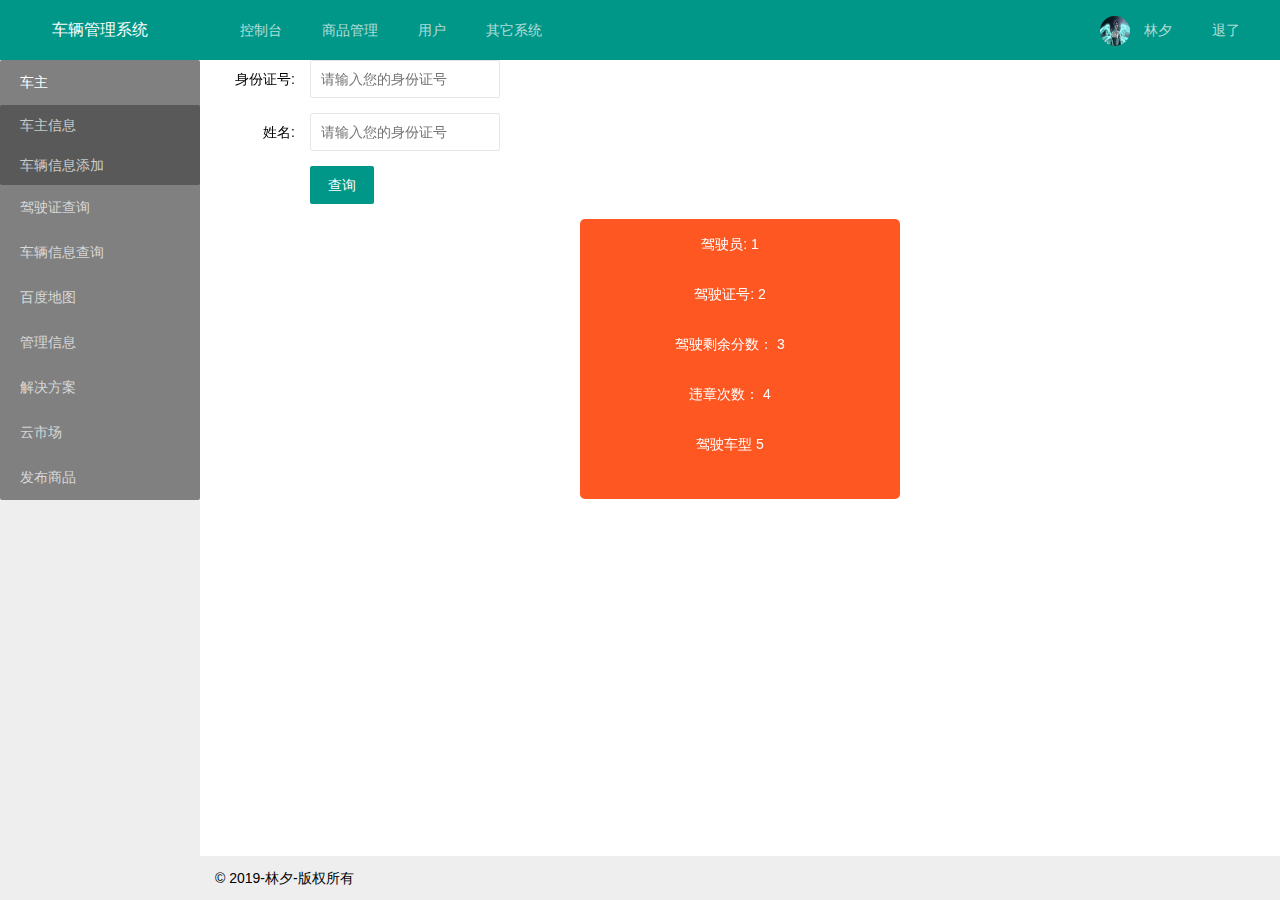
<file: drivingId.html>
<!DOCTYPE html>
<html lang="en">

<head>
    <meta charset="UTF-8">
    <meta name="viewport" content="width=device-width, initial-scale=1.0">
    <meta http-equiv="X-UA-Compatible" content="ie=edge">
    <title>驾驶证查询</title>
    <link rel="stylesheet" href="./layui-v2.5.5/layui/css/layui.css">
    <script src="./layui-v2.5.5/layui/layui.js"></script>
    <link rel="stylesheet" href="./css/head.css">
    <link rel="stylesheet" href="./css/left.css">
    <link rel="stylesheet" href="./css/drivingId.css">

</head>

<body class="layui-layout-body">
    <div class="layui-layout layui-layout-admin">
        <div class="layui-header layui-bg-green">
            <div class="layui-logo">车辆管理系统</div>
            <!-- 头部区域（可配合layui已有的水平导航） -->
            <ul class="layui-nav layui-layout-left">
                <li class="layui-nav-item"><a href="">控制台</a></li>
                <li class="layui-nav-item"><a href="">商品管理</a></li>
                <li class="layui-nav-item"><a href="">用户</a></li>
                <li class="layui-nav-item">
                    <a href="javascript:;">其它系统</a>
                    <dl class="layui-nav-child">
                        <dd><a href="">邮件管理</a></dd>
                        <dd><a href="">消息管理</a></dd>
                        <dd><a href="">授权管理</a></dd>
                    </dl>
                </li>
            </ul>
            <ul class="layui-nav layui-layout-right">
                <li class="layui-nav-item">
                    <a href="javascript:;">
                        <img src="./img/p1.jpg" class="layui-nav-img">
                        林夕
                    </a>
                    <dl class="layui-nav-child">
                        <dd><a href="">基本资料</a></dd>
                        <dd><a href="">安全设置</a></dd>
                    </dl>
                </li>
                <li class="layui-nav-item"><a href="">退了</a></li>
            </ul>
        </div>

        <div class="layui-side layui-bg-gray">
            <div class="layui-side-scroll">
                <!-- 左侧导航区域（可配合layui已有的垂直导航） -->
                <ul class="layui-nav layui-nav-tree" lay-filter="test">
                    <li class="layui-nav-item layui-nav-itemed">
                        <a class="" href="javascript:;">车主</a>
                        <dl class="layui-nav-child">
                            <dd><a href="./motuo.html">车主信息</a></dd>
                            <dd><a href="./addcar.html">车辆信息添加</a></dd>
                        </dl>
                    </li>
                    <li class="layui-nav-item ">
                        <a class="" href="./drivingId.html">驾驶证查询</a>

                    </li>
                    <li class="layui-nav-item ">
                        <a class="" href="./owner.html">车辆信息查询</a>
                    
                    </li>
                    <li class="layui-nav-item ">
                        <a class="" href="javascript:;">百度地图</a>
                     
                    </li>
                    <li class="layui-nav-item ">
                        <a class="" href="javascript:;">管理信息</a>
                      
                    </li>
                    <li class="layui-nav-item">
                        <a href="javascript:;">解决方案</a>
                     
                    </li>
                    <li class="layui-nav-item"><a href="">云市场</a></li>
                    <li class="layui-nav-item"><a href="">发布商品</a></li>
                </ul>
            </div>
        </div>

        <div class="layui-body">
               
                        <div class="layui-form-item">
                            <label class="layui-form-label">身份证号:</label>
                            <div class="layui-input-inline">
                                <input type="text" name="id_code" required lay-verify="required" placeholder="请输入您的身份证号"
                                    autocomplete="off" class="layui-input">
                            </div>
                        </div>
                        <div class="layui-form-item">
                            <label class="layui-form-label">姓名:</label>
                            <div class="layui-input-inline">
                                <input type="text" name="name" required lay-verify="required" placeholder="请输入您的身份证号"
                                    autocomplete="off" class="layui-input">
                            </div>
                        </div>
                        <div class="layui-form-item">
                            <div class="layui-input-block">
                                <button type="button" class="layui-btn" lay-filter="inquire">查询</button>
                            </div>
                        </div>
                        <div class="idcard">
                            <ul>
                                <li>驾驶员: <span>1</span> </li>
                                <li>驾驶证号: <span>2</span> </li>
                                <li>驾驶剩余分数： <span>3</span> </li>
                                <li>违章次数： <span>4</span> </li>
                                <li>驾驶车型 <span>5</span> </li>
                            </ul>
                        </div>
                   
        </div>

        <div class="layui-footer">
            © 2019-林夕-版权所有
        </div>
    </div>

    <script src="./js/admin.js"></script>
    <script>
            //Demo
            layui.use('form', function(){
              var form = layui.form;
              
              //监听提交
              form.on('submit(inquire)', function(data){
                layer.msg(JSON.stringify(data.field));
                return false;
              });
            });
            </script>
</body>

</html>
</file>
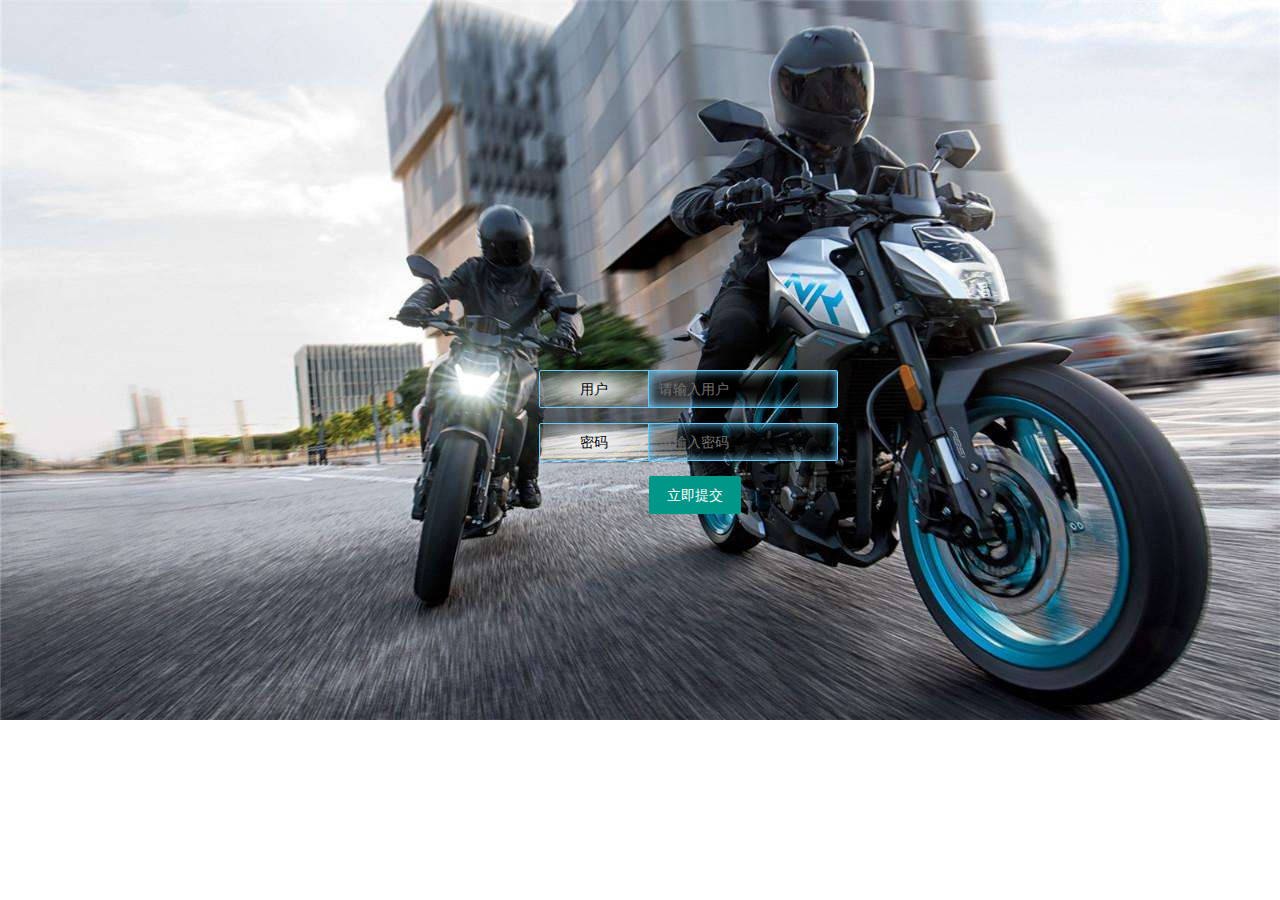
<file: login.html>
<!DOCTYPE html>
<html>

<head>
    <meta charset="utf-8">
    <meta name="viewport" content="width=device-width, initial-scale=1, maximum-scale=1">
    <title>登录界面</title>
    <link rel="stylesheet" href="./layui-v2.5.5/layui/css/layui.css">
    <link rel="stylesheet" href="./css/common.css">
    <script src="./layui-v2.5.5/layui/layui.js"></script>
</head>

<body>
    <div class="mydiv">
        <form class="layui-form layui-form-pane mylogin" action="">
            <div class="layui-form-item layui-input-block">
                <label class="layui-form-label">用户</label>
                <div class="layui-input-inline">
                    <input type="username" name="username" required lay-verify="required" placeholder="请输入用户"
                        autocomplete="off" class="layui-input">
                </div>
            </div>
            <div class="layui-form-item layui-input-block">
                <label class="layui-form-label">密码</label>
                <div class="layui-input-inline">
                    <input type="password" name="password" required lay-verify="required" placeholder="请输入密码"
                        autocomplete="off" class="layui-input">
                </div>
            </div>

            <div class="layui-form-item">
                <div class=" input-center">
                    <button class="layui-btn" lay-submit lay-filter="login">立即提交</button>
                
                </div>
            </div>
        </form>
    </div>


    <script>
        //Demo
        layui.use('form', function () {
            var form = layui.form;

            //监听提交
            form.on('submit(login)',function (data) {
                let formdata = data.field;
                
                let xhr = new XMLHttpRequest();
                //http://localhost:8081/user/login?username=${formdata.username}&password=${formdata.password}
                xhr.open('get', `http://localhost:81/user/login?username=${formdata.username}&password=${formdata.password}`);
                xhr.send();
                xhr.onreadystatechange = function (){
                    if (xhr.readyState != 4) return;
                    // let result=xhr.responseText;
                    let result = JSON.parse(xhr.responseText);
                    console.log(result);
                    layer.msg(result.msg);
                    if (result.code == 1) {
                        window.location.href = 'motuo.html';
                    }
                    console.log(result);

                }
                return false;
           
            });
        });
    </script>
</body>

</html>
</file>
<file: layui-v2.5.5/layui/css/layui.css>
/** layui-v2.5.5 MIT License By https://www.layui.com */
 .layui-inline,img{display:inline-block;vertical-align:middle}h1,h2,h3,h4,h5,h6{font-weight:400}.layui-edge,.layui-header,.layui-inline,.layui-main{position:relative}.layui-body,.layui-edge,.layui-elip{overflow:hidden}.layui-btn,.layui-edge,.layui-inline,img{vertical-align:middle}.layui-btn,.layui-disabled,.layui-icon,.layui-unselect{-moz-user-select:none;-webkit-user-select:none;-ms-user-select:none}.layui-elip,.layui-form-checkbox span,.layui-form-pane .layui-form-label{text-overflow:ellipsis;white-space:nowrap}.layui-breadcrumb,.layui-tree-btnGroup{visibility:hidden}blockquote,body,button,dd,div,dl,dt,form,h1,h2,h3,h4,h5,h6,input,li,ol,p,pre,td,textarea,th,ul{margin:0;padding:0;-webkit-tap-highlight-color:rgba(0,0,0,0)}a:active,a:hover{outline:0}img{border:none}li{list-style:none}table{border-collapse:collapse;border-spacing:0}h4,h5,h6{font-size:100%}button,input,optgroup,option,select,textarea{font-family:inherit;font-size:inherit;font-style:inherit;font-weight:inherit;outline:0}pre{white-space:pre-wrap;white-space:-moz-pre-wrap;white-space:-pre-wrap;white-space:-o-pre-wrap;word-wrap:break-word}body{line-height:24px;font:14px Helvetica Neue,Helvetica,PingFang SC,Tahoma,Arial,sans-serif}hr{height:1px;margin:10px 0;border:0;clear:both}a{color:#333;text-decoration:none}a:hover{color:#777}a cite{font-style:normal;*cursor:pointer}.layui-border-box,.layui-border-box *{box-sizing:border-box}.layui-box,.layui-box *{box-sizing:content-box}.layui-clear{clear:both;*zoom:1}.layui-clear:after{content:'\20';clear:both;*zoom:1;display:block;height:0}.layui-inline{*display:inline;*zoom:1}.layui-edge{display:inline-block;width:0;height:0;border-width:6px;border-style:dashed;border-color:transparent}.layui-edge-top{top:-4px;border-bottom-color:#999;border-bottom-style:solid}.layui-edge-right{border-left-color:#999;border-left-style:solid}.layui-edge-bottom{top:2px;border-top-color:#999;border-top-style:solid}.layui-edge-left{border-right-color:#999;border-right-style:solid}.layui-disabled,.layui-disabled:hover{color:#d2d2d2!important;cursor:not-allowed!important}.layui-circle{border-radius:100%}.layui-show{display:block!important}.layui-hide{display:none!important}@font-face{font-family:layui-icon;src:url(../font/iconfont.eot?v=250);src:url(../font/iconfont.eot?v=250#iefix) format('embedded-opentype'),url(../font/iconfont.woff2?v=250) format('woff2'),url(../font/iconfont.woff?v=250) format('woff'),url(../font/iconfont.ttf?v=250) format('truetype'),url(../font/iconfont.svg?v=250#layui-icon) format('svg')}.layui-icon{font-family:layui-icon!important;font-size:16px;font-style:normal;-webkit-font-smoothing:antialiased;-moz-osx-font-smoothing:grayscale}.layui-icon-reply-fill:before{content:"\e611"}.layui-icon-set-fill:before{content:"\e614"}.layui-icon-menu-fill:before{content:"\e60f"}.layui-icon-search:before{content:"\e615"}.layui-icon-share:before{content:"\e641"}.layui-icon-set-sm:before{content:"\e620"}.layui-icon-engine:before{content:"\e628"}.layui-icon-close:before{content:"\1006"}.layui-icon-close-fill:before{content:"\1007"}.layui-icon-chart-screen:before{content:"\e629"}.layui-icon-star:before{content:"\e600"}.layui-icon-circle-dot:before{content:"\e617"}.layui-icon-chat:before{content:"\e606"}.layui-icon-release:before{content:"\e609"}.layui-icon-list:before{content:"\e60a"}.layui-icon-chart:before{content:"\e62c"}.layui-icon-ok-circle:before{content:"\1005"}.layui-icon-layim-theme:before{content:"\e61b"}.layui-icon-table:before{content:"\e62d"}.layui-icon-right:before{content:"\e602"}.layui-icon-left:before{content:"\e603"}.layui-icon-cart-simple:before{content:"\e698"}.layui-icon-face-cry:before{content:"\e69c"}.layui-icon-face-smile:before{content:"\e6af"}.layui-icon-survey:before{content:"\e6b2"}.layui-icon-tree:before{content:"\e62e"}.layui-icon-upload-circle:before{content:"\e62f"}.layui-icon-add-circle:before{content:"\e61f"}.layui-icon-download-circle:before{content:"\e601"}.layui-icon-templeate-1:before{content:"\e630"}.layui-icon-util:before{content:"\e631"}.layui-icon-face-surprised:before{content:"\e664"}.layui-icon-edit:before{content:"\e642"}.layui-icon-speaker:before{content:"\e645"}.layui-icon-down:before{content:"\e61a"}.layui-icon-file:before{content:"\e621"}.layui-icon-layouts:before{content:"\e632"}.layui-icon-rate-half:before{content:"\e6c9"}.layui-icon-add-circle-fine:before{content:"\e608"}.layui-icon-prev-circle:before{content:"\e633"}.layui-icon-read:before{content:"\e705"}.layui-icon-404:before{content:"\e61c"}.layui-icon-carousel:before{content:"\e634"}.layui-icon-help:before{content:"\e607"}.layui-icon-code-circle:before{content:"\e635"}.layui-icon-water:before{content:"\e636"}.layui-icon-username:before{content:"\e66f"}.layui-icon-find-fill:before{content:"\e670"}.layui-icon-about:before{content:"\e60b"}.layui-icon-location:before{content:"\e715"}.layui-icon-up:before{content:"\e619"}.layui-icon-pause:before{content:"\e651"}.layui-icon-date:before{content:"\e637"}.layui-icon-layim-uploadfile:before{content:"\e61d"}.layui-icon-delete:before{content:"\e640"}.layui-icon-play:before{content:"\e652"}.layui-icon-top:before{content:"\e604"}.layui-icon-friends:before{content:"\e612"}.layui-icon-refresh-3:before{content:"\e9aa"}.layui-icon-ok:before{content:"\e605"}.layui-icon-layer:before{content:"\e638"}.layui-icon-face-smile-fine:before{content:"\e60c"}.layui-icon-dollar:before{content:"\e659"}.layui-icon-group:before{content:"\e613"}.layui-icon-layim-download:before{content:"\e61e"}.layui-icon-picture-fine:before{content:"\e60d"}.layui-icon-link:before{content:"\e64c"}.layui-icon-diamond:before{content:"\e735"}.layui-icon-log:before{content:"\e60e"}.layui-icon-rate-solid:before{content:"\e67a"}.layui-icon-fonts-del:before{content:"\e64f"}.layui-icon-unlink:before{content:"\e64d"}.layui-icon-fonts-clear:before{content:"\e639"}.layui-icon-triangle-r:before{content:"\e623"}.layui-icon-circle:before{content:"\e63f"}.layui-icon-radio:before{content:"\e643"}.layui-icon-align-center:before{content:"\e647"}.layui-icon-align-right:before{content:"\e648"}.layui-icon-align-left:before{content:"\e649"}.layui-icon-loading-1:before{content:"\e63e"}.layui-icon-return:before{content:"\e65c"}.layui-icon-fonts-strong:before{content:"\e62b"}.layui-icon-upload:before{content:"\e67c"}.layui-icon-dialogue:before{content:"\e63a"}.layui-icon-video:before{content:"\e6ed"}.layui-icon-headset:before{content:"\e6fc"}.layui-icon-cellphone-fine:before{content:"\e63b"}.layui-icon-add-1:before{content:"\e654"}.layui-icon-face-smile-b:before{content:"\e650"}.layui-icon-fonts-html:before{content:"\e64b"}.layui-icon-form:before{content:"\e63c"}.layui-icon-cart:before{content:"\e657"}.layui-icon-camera-fill:before{content:"\e65d"}.layui-icon-tabs:before{content:"\e62a"}.layui-icon-fonts-code:before{content:"\e64e"}.layui-icon-fire:before{content:"\e756"}.layui-icon-set:before{content:"\e716"}.layui-icon-fonts-u:before{content:"\e646"}.layui-icon-triangle-d:before{content:"\e625"}.layui-icon-tips:before{content:"\e702"}.layui-icon-picture:before{content:"\e64a"}.layui-icon-more-vertical:before{content:"\e671"}.layui-icon-flag:before{content:"\e66c"}.layui-icon-loading:before{content:"\e63d"}.layui-icon-fonts-i:before{content:"\e644"}.layui-icon-refresh-1:before{content:"\e666"}.layui-icon-rmb:before{content:"\e65e"}.layui-icon-home:before{content:"\e68e"}.layui-icon-user:before{content:"\e770"}.layui-icon-notice:before{content:"\e667"}.layui-icon-login-weibo:before{content:"\e675"}.layui-icon-voice:before{content:"\e688"}.layui-icon-upload-drag:before{content:"\e681"}.layui-icon-login-qq:before{content:"\e676"}.layui-icon-snowflake:before{content:"\e6b1"}.layui-icon-file-b:before{content:"\e655"}.layui-icon-template:before{content:"\e663"}.layui-icon-auz:before{content:"\e672"}.layui-icon-console:before{content:"\e665"}.layui-icon-app:before{content:"\e653"}.layui-icon-prev:before{content:"\e65a"}.layui-icon-website:before{content:"\e7ae"}.layui-icon-next:before{content:"\e65b"}.layui-icon-component:before{content:"\e857"}.layui-icon-more:before{content:"\e65f"}.layui-icon-login-wechat:before{content:"\e677"}.layui-icon-shrink-right:before{content:"\e668"}.layui-icon-spread-left:before{content:"\e66b"}.layui-icon-camera:before{content:"\e660"}.layui-icon-note:before{content:"\e66e"}.layui-icon-refresh:before{content:"\e669"}.layui-icon-female:before{content:"\e661"}.layui-icon-male:before{content:"\e662"}.layui-icon-password:before{content:"\e673"}.layui-icon-senior:before{content:"\e674"}.layui-icon-theme:before{content:"\e66a"}.layui-icon-tread:before{content:"\e6c5"}.layui-icon-praise:before{content:"\e6c6"}.layui-icon-star-fill:before{content:"\e658"}.layui-icon-rate:before{content:"\e67b"}.layui-icon-template-1:before{content:"\e656"}.layui-icon-vercode:before{content:"\e679"}.layui-icon-cellphone:before{content:"\e678"}.layui-icon-screen-full:before{content:"\e622"}.layui-icon-screen-restore:before{content:"\e758"}.layui-icon-cols:before{content:"\e610"}.layui-icon-export:before{content:"\e67d"}.layui-icon-print:before{content:"\e66d"}.layui-icon-slider:before{content:"\e714"}.layui-icon-addition:before{content:"\e624"}.layui-icon-subtraction:before{content:"\e67e"}.layui-icon-service:before{content:"\e626"}.layui-icon-transfer:before{content:"\e691"}.layui-main{width:1140px;margin:0 auto}.layui-header{z-index:1000;height:60px}.layui-header a:hover{transition:all .5s;-webkit-transition:all .5s}.layui-side{position:fixed;left:0;top:0;bottom:0;z-index:999;width:200px;overflow-x:hidden}.layui-side-scroll{position:relative;width:220px;height:100%;overflow-x:hidden}.layui-body{position:absolute;left:200px;right:0;top:0;bottom:0;z-index:998;width:auto;overflow-y:auto;box-sizing:border-box}.layui-layout-body{overflow:hidden}.layui-layout-admin .layui-header{background-color:#23262E}.layui-layout-admin .layui-side{top:60px;width:200px;overflow-x:hidden}.layui-layout-admin .layui-body{position:fixed;top:60px;bottom:44px}.layui-layout-admin .layui-main{width:auto;margin:0 15px}.layui-layout-admin .layui-footer{position:fixed;left:200px;right:0;bottom:0;height:44px;line-height:44px;padding:0 15px;background-color:#eee}.layui-layout-admin .layui-logo{position:absolute;left:0;top:0;width:200px;height:100%;line-height:60px;text-align:center;color:#009688;font-size:16px}.layui-layout-admin .layui-header .layui-nav{background:0 0}.layui-layout-left{position:absolute!important;left:200px;top:0}.layui-layout-right{position:absolute!important;right:0;top:0}.layui-container{position:relative;margin:0 auto;padding:0 15px;box-sizing:border-box}.layui-fluid{position:relative;margin:0 auto;padding:0 15px}.layui-row:after,.layui-row:before{content:'';display:block;clear:both}.layui-col-lg1,.layui-col-lg10,.layui-col-lg11,.layui-col-lg12,.layui-col-lg2,.layui-col-lg3,.layui-col-lg4,.layui-col-lg5,.layui-col-lg6,.layui-col-lg7,.layui-col-lg8,.layui-col-lg9,.layui-col-md1,.layui-col-md10,.layui-col-md11,.layui-col-md12,.layui-col-md2,.layui-col-md3,.layui-col-md4,.layui-col-md5,.layui-col-md6,.layui-col-md7,.layui-col-md8,.layui-col-md9,.layui-col-sm1,.layui-col-sm10,.layui-col-sm11,.layui-col-sm12,.layui-col-sm2,.layui-col-sm3,.layui-col-sm4,.layui-col-sm5,.layui-col-sm6,.layui-col-sm7,.layui-col-sm8,.layui-col-sm9,.layui-col-xs1,.layui-col-xs10,.layui-col-xs11,.layui-col-xs12,.layui-col-xs2,.layui-col-xs3,.layui-col-xs4,.layui-col-xs5,.layui-col-xs6,.layui-col-xs7,.layui-col-xs8,.layui-col-xs9{position:relative;display:block;box-sizing:border-box}.layui-col-xs1,.layui-col-xs10,.layui-col-xs11,.layui-col-xs12,.layui-col-xs2,.layui-col-xs3,.layui-col-xs4,.layui-col-xs5,.layui-col-xs6,.layui-col-xs7,.layui-col-xs8,.layui-col-xs9{float:left}.layui-col-xs1{width:8.33333333%}.layui-col-xs2{width:16.66666667%}.layui-col-xs3{width:25%}.layui-col-xs4{width:33.33333333%}.layui-col-xs5{width:41.66666667%}.layui-col-xs6{width:50%}.layui-col-xs7{width:58.33333333%}.layui-col-xs8{width:66.66666667%}.layui-col-xs9{width:75%}.layui-col-xs10{width:83.33333333%}.layui-col-xs11{width:91.66666667%}.layui-col-xs12{width:100%}.layui-col-xs-offset1{margin-left:8.33333333%}.layui-col-xs-offset2{margin-left:16.66666667%}.layui-col-xs-offset3{margin-left:25%}.layui-col-xs-offset4{margin-left:33.33333333%}.layui-col-xs-offset5{margin-left:41.66666667%}.layui-col-xs-offset6{margin-left:50%}.layui-col-xs-offset7{margin-left:58.33333333%}.layui-col-xs-offset8{margin-left:66.66666667%}.layui-col-xs-offset9{margin-left:75%}.layui-col-xs-offset10{margin-left:83.33333333%}.layui-col-xs-offset11{margin-left:91.66666667%}.layui-col-xs-offset12{margin-left:100%}@media screen and (max-width:768px){.layui-hide-xs{display:none!important}.layui-show-xs-block{display:block!important}.layui-show-xs-inline{display:inline!important}.layui-show-xs-inline-block{display:inline-block!important}}@media screen and (min-width:768px){.layui-container{width:750px}.layui-hide-sm{display:none!important}.layui-show-sm-block{display:block!important}.layui-show-sm-inline{display:inline!important}.layui-show-sm-inline-block{display:inline-block!important}.layui-col-sm1,.layui-col-sm10,.layui-col-sm11,.layui-col-sm12,.layui-col-sm2,.layui-col-sm3,.layui-col-sm4,.layui-col-sm5,.layui-col-sm6,.layui-col-sm7,.layui-col-sm8,.layui-col-sm9{float:left}.layui-col-sm1{width:8.33333333%}.layui-col-sm2{width:16.66666667%}.layui-col-sm3{width:25%}.layui-col-sm4{width:33.33333333%}.layui-col-sm5{width:41.66666667%}.layui-col-sm6{width:50%}.layui-col-sm7{width:58.33333333%}.layui-col-sm8{width:66.66666667%}.layui-col-sm9{width:75%}.layui-col-sm10{width:83.33333333%}.layui-col-sm11{width:91.66666667%}.layui-col-sm12{width:100%}.layui-col-sm-offset1{margin-left:8.33333333%}.layui-col-sm-offset2{margin-left:16.66666667%}.layui-col-sm-offset3{margin-left:25%}.layui-col-sm-offset4{margin-left:33.33333333%}.layui-col-sm-offset5{margin-left:41.66666667%}.layui-col-sm-offset6{margin-left:50%}.layui-col-sm-offset7{margin-left:58.33333333%}.layui-col-sm-offset8{margin-left:66.66666667%}.layui-col-sm-offset9{margin-left:75%}.layui-col-sm-offset10{margin-left:83.33333333%}.layui-col-sm-offset11{margin-left:91.66666667%}.layui-col-sm-offset12{margin-left:100%}}@media screen and (min-width:992px){.layui-container{width:970px}.layui-hide-md{display:none!important}.layui-show-md-block{display:block!important}.layui-show-md-inline{display:inline!important}.layui-show-md-inline-block{display:inline-block!important}.layui-col-md1,.layui-col-md10,.layui-col-md11,.layui-col-md12,.layui-col-md2,.layui-col-md3,.layui-col-md4,.layui-col-md5,.layui-col-md6,.layui-col-md7,.layui-col-md8,.layui-col-md9{float:left}.layui-col-md1{width:8.33333333%}.layui-col-md2{width:16.66666667%}.layui-col-md3{width:25%}.layui-col-md4{width:33.33333333%}.layui-col-md5{width:41.66666667%}.layui-col-md6{width:50%}.layui-col-md7{width:58.33333333%}.layui-col-md8{width:66.66666667%}.layui-col-md9{width:75%}.layui-col-md10{width:83.33333333%}.layui-col-md11{width:91.66666667%}.layui-col-md12{width:100%}.layui-col-md-offset1{margin-left:8.33333333%}.layui-col-md-offset2{margin-left:16.66666667%}.layui-col-md-offset3{margin-left:25%}.layui-col-md-offset4{margin-left:33.33333333%}.layui-col-md-offset5{margin-left:41.66666667%}.layui-col-md-offset6{margin-left:50%}.layui-col-md-offset7{margin-left:58.33333333%}.layui-col-md-offset8{margin-left:66.66666667%}.layui-col-md-offset9{margin-left:75%}.layui-col-md-offset10{margin-left:83.33333333%}.layui-col-md-offset11{margin-left:91.66666667%}.layui-col-md-offset12{margin-left:100%}}@media screen and (min-width:1200px){.layui-container{width:1170px}.layui-hide-lg{display:none!important}.layui-show-lg-block{display:block!important}.layui-show-lg-inline{display:inline!important}.layui-show-lg-inline-block{display:inline-block!important}.layui-col-lg1,.layui-col-lg10,.layui-col-lg11,.layui-col-lg12,.layui-col-lg2,.layui-col-lg3,.layui-col-lg4,.layui-col-lg5,.layui-col-lg6,.layui-col-lg7,.layui-col-lg8,.layui-col-lg9{float:left}.layui-col-lg1{width:8.33333333%}.layui-col-lg2{width:16.66666667%}.layui-col-lg3{width:25%}.layui-col-lg4{width:33.33333333%}.layui-col-lg5{width:41.66666667%}.layui-col-lg6{width:50%}.layui-col-lg7{width:58.33333333%}.layui-col-lg8{width:66.66666667%}.layui-col-lg9{width:75%}.layui-col-lg10{width:83.33333333%}.layui-col-lg11{width:91.66666667%}.layui-col-lg12{width:100%}.layui-col-lg-offset1{margin-left:8.33333333%}.layui-col-lg-offset2{margin-left:16.66666667%}.layui-col-lg-offset3{margin-left:25%}.layui-col-lg-offset4{margin-left:33.33333333%}.layui-col-lg-offset5{margin-left:41.66666667%}.layui-col-lg-offset6{margin-left:50%}.layui-col-lg-offset7{margin-left:58.33333333%}.layui-col-lg-offset8{margin-left:66.66666667%}.layui-col-lg-offset9{margin-left:75%}.layui-col-lg-offset10{margin-left:83.33333333%}.layui-col-lg-offset11{margin-left:91.66666667%}.layui-col-lg-offset12{margin-left:100%}}.layui-col-space1{margin:-.5px}.layui-col-space1>*{padding:.5px}.layui-col-space3{margin:-1.5px}.layui-col-space3>*{padding:1.5px}.layui-col-space5{margin:-2.5px}.layui-col-space5>*{padding:2.5px}.layui-col-space8{margin:-3.5px}.layui-col-space8>*{padding:3.5px}.layui-col-space10{margin:-5px}.layui-col-space10>*{padding:5px}.layui-col-space12{margin:-6px}.layui-col-space12>*{padding:6px}.layui-col-space15{margin:-7.5px}.layui-col-space15>*{padding:7.5px}.layui-col-space18{margin:-9px}.layui-col-space18>*{padding:9px}.layui-col-space20{margin:-10px}.layui-col-space20>*{padding:10px}.layui-col-space22{margin:-11px}.layui-col-space22>*{padding:11px}.layui-col-space25{margin:-12.5px}.layui-col-space25>*{padding:12.5px}.layui-col-space30{margin:-15px}.layui-col-space30>*{padding:15px}.layui-btn,.layui-input,.layui-select,.layui-textarea,.layui-upload-button{outline:0;-webkit-appearance:none;transition:all .3s;-webkit-transition:all .3s;box-sizing:border-box}.layui-elem-quote{margin-bottom:10px;padding:15px;line-height:22px;border-left:5px solid #009688;border-radius:0 2px 2px 0;background-color:#f2f2f2}.layui-quote-nm{border-style:solid;border-width:1px 1px 1px 5px;background:0 0}.layui-elem-field{margin-bottom:10px;padding:0;border-width:1px;border-style:solid}.layui-elem-field legend{margin-left:20px;padding:0 10px;font-size:20px;font-weight:300}.layui-field-title{margin:10px 0 20px;border-width:1px 0 0}.layui-field-box{padding:10px 15px}.layui-field-title .layui-field-box{padding:10px 0}.layui-progress{position:relative;height:6px;border-radius:20px;background-color:#e2e2e2}.layui-progress-bar{position:absolute;left:0;top:0;width:0;max-width:100%;height:6px;border-radius:20px;text-align:right;background-color:#5FB878;transition:all .3s;-webkit-transition:all .3s}.layui-progress-big,.layui-progress-big .layui-progress-bar{height:18px;line-height:18px}.layui-progress-text{position:relative;top:-20px;line-height:18px;font-size:12px;color:#666}.layui-progress-big .layui-progress-text{position:static;padding:0 10px;color:#fff}.layui-collapse{border-width:1px;border-style:solid;border-radius:2px}.layui-colla-content,.layui-colla-item{border-top-width:1px;border-top-style:solid}.layui-colla-item:first-child{border-top:none}.layui-colla-title{position:relative;height:42px;line-height:42px;padding:0 15px 0 35px;color:#333;background-color:#f2f2f2;cursor:pointer;font-size:14px;overflow:hidden}.layui-colla-content{display:none;padding:10px 15px;line-height:22px;color:#666}.layui-colla-icon{position:absolute;left:15px;top:0;font-size:14px}.layui-card{margin-bottom:15px;border-radius:2px;background-color:#fff;box-shadow:0 1px 2px 0 rgba(0,0,0,.05)}.layui-card:last-child{margin-bottom:0}.layui-card-header{position:relative;height:42px;line-height:42px;padding:0 15px;border-bottom:1px solid #f6f6f6;color:#333;border-radius:2px 2px 0 0;font-size:14px}.layui-bg-black,.layui-bg-blue,.layui-bg-cyan,.layui-bg-green,.layui-bg-orange,.layui-bg-red{color:#fff!important}.layui-card-body{position:relative;padding:10px 15px;line-height:24px}.layui-card-body[pad15]{padding:15px}.layui-card-body[pad20]{padding:20px}.layui-card-body .layui-table{margin:5px 0}.layui-card .layui-tab{margin:0}.layui-panel-window{position:relative;padding:15px;border-radius:0;border-top:5px solid #E6E6E6;background-color:#fff}.layui-auxiliar-moving{position:fixed;left:0;right:0;top:0;bottom:0;width:100%;height:100%;background:0 0;z-index:9999999999}.layui-form-label,.layui-form-mid,.layui-form-select,.layui-input-block,.layui-input-inline,.layui-textarea{position:relative}.layui-bg-red{background-color:#FF5722!important}.layui-bg-orange{background-color:#FFB800!important}.layui-bg-green{background-color:#009688!important}.layui-bg-cyan{background-color:#2F4056!important}.layui-bg-blue{background-color:#1E9FFF!important}.layui-bg-black{background-color:#393D49!important}.layui-bg-gray{background-color:#eee!important;color:#666!important}.layui-badge-rim,.layui-colla-content,.layui-colla-item,.layui-collapse,.layui-elem-field,.layui-form-pane .layui-form-item[pane],.layui-form-pane .layui-form-label,.layui-input,.layui-layedit,.layui-layedit-tool,.layui-quote-nm,.layui-select,.layui-tab-bar,.layui-tab-card,.layui-tab-title,.layui-tab-title .layui-this:after,.layui-textarea{border-color:#e6e6e6}.layui-timeline-item:before,hr{background-color:#e6e6e6}.layui-text{line-height:22px;font-size:14px;color:#666}.layui-text h1,.layui-text h2,.layui-text h3{font-weight:500;color:#333}.layui-text h1{font-size:30px}.layui-text h2{font-size:24px}.layui-text h3{font-size:18px}.layui-text a:not(.layui-btn){color:#01AAED}.layui-text a:not(.layui-btn):hover{text-decoration:underline}.layui-text ul{padding:5px 0 5px 15px}.layui-text ul li{margin-top:5px;list-style-type:disc}.layui-text em,.layui-word-aux{color:#999!important;padding:0 5px!important}.layui-btn{display:inline-block;height:38px;line-height:38px;padding:0 18px;background-color:#009688;color:#fff;white-space:nowrap;text-align:center;font-size:14px;border:none;border-radius:2px;cursor:pointer}.layui-btn:hover{opacity:.8;filter:alpha(opacity=80);color:#fff}.layui-btn:active{opacity:1;filter:alpha(opacity=100)}.layui-btn+.layui-btn{margin-left:10px}.layui-btn-container{font-size:0}.layui-btn-container .layui-btn{margin-right:10px;margin-bottom:10px}.layui-btn-container .layui-btn+.layui-btn{margin-left:0}.layui-table .layui-btn-container .layui-btn{margin-bottom:9px}.layui-btn-radius{border-radius:100px}.layui-btn .layui-icon{margin-right:3px;font-size:18px;vertical-align:bottom;vertical-align:middle\9}.layui-btn-primary{border:1px solid #C9C9C9;background-color:#fff;color:#555}.layui-btn-primary:hover{border-color:#009688;color:#333}.layui-btn-normal{background-color:#1E9FFF}.layui-btn-warm{background-color:#FFB800}.layui-btn-danger{background-color:#FF5722}.layui-btn-checked{background-color:#5FB878}.layui-btn-disabled,.layui-btn-disabled:active,.layui-btn-disabled:hover{border:1px solid #e6e6e6;background-color:#FBFBFB;color:#C9C9C9;cursor:not-allowed;opacity:1}.layui-btn-lg{height:44px;line-height:44px;padding:0 25px;font-size:16px}.layui-btn-sm{height:30px;line-height:30px;padding:0 10px;font-size:12px}.layui-btn-sm i{font-size:16px!important}.layui-btn-xs{height:22px;line-height:22px;padding:0 5px;font-size:12px}.layui-btn-xs i{font-size:14px!important}.layui-btn-group{display:inline-block;vertical-align:middle;font-size:0}.layui-btn-group .layui-btn{margin-left:0!important;margin-right:0!important;border-left:1px solid rgba(255,255,255,.5);border-radius:0}.layui-btn-group .layui-btn-primary{border-left:none}.layui-btn-group .layui-btn-primary:hover{border-color:#C9C9C9;color:#009688}.layui-btn-group .layui-btn:first-child{border-left:none;border-radius:2px 0 0 2px}.layui-btn-group .layui-btn-primary:first-child{border-left:1px solid #c9c9c9}.layui-btn-group .layui-btn:last-child{border-radius:0 2px 2px 0}.layui-btn-group .layui-btn+.layui-btn{margin-left:0}.layui-btn-group+.layui-btn-group{margin-left:10px}.layui-btn-fluid{width:100%}.layui-input,.layui-select,.layui-textarea{height:38px;line-height:1.3;line-height:38px\9;border-width:1px;border-style:solid;background-color:#fff;border-radius:2px}.layui-input::-webkit-input-placeholder,.layui-select::-webkit-input-placeholder,.layui-textarea::-webkit-input-placeholder{line-height:1.3}.layui-input,.layui-textarea{display:block;width:100%;padding-left:10px}.layui-input:hover,.layui-textarea:hover{border-color:#D2D2D2!important}.layui-input:focus,.layui-textarea:focus{border-color:#C9C9C9!important}.layui-textarea{min-height:100px;height:auto;line-height:20px;padding:6px 10px;resize:vertical}.layui-select{padding:0 10px}.layui-form input[type=checkbox],.layui-form input[type=radio],.layui-form select{display:none}.layui-form [lay-ignore]{display:initial}.layui-form-item{margin-bottom:15px;clear:both;*zoom:1}.layui-form-item:after{content:'\20';clear:both;*zoom:1;display:block;height:0}.layui-form-label{float:left;display:block;padding:9px 15px;width:80px;font-weight:400;line-height:20px;text-align:right}.layui-form-label-col{display:block;float:none;padding:9px 0;line-height:20px;text-align:left}.layui-form-item .layui-inline{margin-bottom:5px;margin-right:10px}.layui-input-block{margin-left:110px;min-height:36px}.layui-input-inline{display:inline-block;vertical-align:middle}.layui-form-item .layui-input-inline{float:left;width:190px;margin-right:10px}.layui-form-text .layui-input-inline{width:auto}.layui-form-mid{float:left;display:block;padding:9px 0!important;line-height:20px;margin-right:10px}.layui-form-danger+.layui-form-select .layui-input,.layui-form-danger:focus{border-color:#FF5722!important}.layui-form-select .layui-input{padding-right:30px;cursor:pointer}.layui-form-select .layui-edge{position:absolute;right:10px;top:50%;margin-top:-3px;cursor:pointer;border-width:6px;border-top-color:#c2c2c2;border-top-style:solid;transition:all .3s;-webkit-transition:all .3s}.layui-form-select dl{display:none;position:absolute;left:0;top:42px;padding:5px 0;z-index:899;min-width:100%;border:1px solid #d2d2d2;max-height:300px;overflow-y:auto;background-color:#fff;border-radius:2px;box-shadow:0 2px 4px rgba(0,0,0,.12);box-sizing:border-box}.layui-form-select dl dd,.layui-form-select dl dt{padding:0 10px;line-height:36px;white-space:nowrap;overflow:hidden;text-overflow:ellipsis}.layui-form-select dl dt{font-size:12px;color:#999}.layui-form-select dl dd{cursor:pointer}.layui-form-select dl dd:hover{background-color:#f2f2f2;-webkit-transition:.5s all;transition:.5s all}.layui-form-select .layui-select-group dd{padding-left:20px}.layui-form-select dl dd.layui-select-tips{padding-left:10px!important;color:#999}.layui-form-select dl dd.layui-this{background-color:#5FB878;color:#fff}.layui-form-checkbox,.layui-form-select dl dd.layui-disabled{background-color:#fff}.layui-form-selected dl{display:block}.layui-form-checkbox,.layui-form-checkbox *,.layui-form-switch{display:inline-block;vertical-align:middle}.layui-form-selected .layui-edge{margin-top:-9px;-webkit-transform:rotate(180deg);transform:rotate(180deg);margin-top:-3px\9}:root .layui-form-selected .layui-edge{margin-top:-9px\0/IE9}.layui-form-selectup dl{top:auto;bottom:42px}.layui-select-none{margin:5px 0;text-align:center;color:#999}.layui-select-disabled .layui-disabled{border-color:#eee!important}.layui-select-disabled .layui-edge{border-top-color:#d2d2d2}.layui-form-checkbox{position:relative;height:30px;line-height:30px;margin-right:10px;padding-right:30px;cursor:pointer;font-size:0;-webkit-transition:.1s linear;transition:.1s linear;box-sizing:border-box}.layui-form-checkbox span{padding:0 10px;height:100%;font-size:14px;border-radius:2px 0 0 2px;background-color:#d2d2d2;color:#fff;overflow:hidden}.layui-form-checkbox:hover span{background-color:#c2c2c2}.layui-form-checkbox i{position:absolute;right:0;top:0;width:30px;height:28px;border:1px solid #d2d2d2;border-left:none;border-radius:0 2px 2px 0;color:#fff;font-size:20px;text-align:center}.layui-form-checkbox:hover i{border-color:#c2c2c2;color:#c2c2c2}.layui-form-checked,.layui-form-checked:hover{border-color:#5FB878}.layui-form-checked span,.layui-form-checked:hover span{background-color:#5FB878}.layui-form-checked i,.layui-form-checked:hover i{color:#5FB878}.layui-form-item .layui-form-checkbox{margin-top:4px}.layui-form-checkbox[lay-skin=primary]{height:auto!important;line-height:normal!important;min-width:18px;min-height:18px;border:none!important;margin-right:0;padding-left:28px;padding-right:0;background:0 0}.layui-form-checkbox[lay-skin=primary] span{padding-left:0;padding-right:15px;line-height:18px;background:0 0;color:#666}.layui-form-checkbox[lay-skin=primary] i{right:auto;left:0;width:16px;height:16px;line-height:16px;border:1px solid #d2d2d2;font-size:12px;border-radius:2px;background-color:#fff;-webkit-transition:.1s linear;transition:.1s linear}.layui-form-checkbox[lay-skin=primary]:hover i{border-color:#5FB878;color:#fff}.layui-form-checked[lay-skin=primary] i{border-color:#5FB878!important;background-color:#5FB878;color:#fff}.layui-checkbox-disbaled[lay-skin=primary] span{background:0 0!important;color:#c2c2c2}.layui-checkbox-disbaled[lay-skin=primary]:hover i{border-color:#d2d2d2}.layui-form-item .layui-form-checkbox[lay-skin=primary]{margin-top:10px}.layui-form-switch{position:relative;height:22px;line-height:22px;min-width:35px;padding:0 5px;margin-top:8px;border:1px solid #d2d2d2;border-radius:20px;cursor:pointer;background-color:#fff;-webkit-transition:.1s linear;transition:.1s linear}.layui-form-switch i{position:absolute;left:5px;top:3px;width:16px;height:16px;border-radius:20px;background-color:#d2d2d2;-webkit-transition:.1s linear;transition:.1s linear}.layui-form-switch em{position:relative;top:0;width:25px;margin-left:21px;padding:0!important;text-align:center!important;color:#999!important;font-style:normal!important;font-size:12px}.layui-form-onswitch{border-color:#5FB878;background-color:#5FB878}.layui-checkbox-disbaled,.layui-checkbox-disbaled i{border-color:#e2e2e2!important}.layui-form-onswitch i{left:100%;margin-left:-21px;background-color:#fff}.layui-form-onswitch em{margin-left:5px;margin-right:21px;color:#fff!important}.layui-checkbox-disbaled span{background-color:#e2e2e2!important}.layui-checkbox-disbaled:hover i{color:#fff!important}[lay-radio]{display:none}.layui-form-radio,.layui-form-radio *{display:inline-block;vertical-align:middle}.layui-form-radio{line-height:28px;margin:6px 10px 0 0;padding-right:10px;cursor:pointer;font-size:0}.layui-form-radio *{font-size:14px}.layui-form-radio>i{margin-right:8px;font-size:22px;color:#c2c2c2}.layui-form-radio>i:hover,.layui-form-radioed>i{color:#5FB878}.layui-radio-disbaled>i{color:#e2e2e2!important}.layui-form-pane .layui-form-label{width:110px;padding:8px 15px;height:38px;line-height:20px;border-width:1px;border-style:solid;border-radius:2px 0 0 2px;text-align:center;background-color:#FBFBFB;overflow:hidden;box-sizing:border-box}.layui-form-pane .layui-input-inline{margin-left:-1px}.layui-form-pane .layui-input-block{margin-left:110px;left:-1px}.layui-form-pane .layui-input{border-radius:0 2px 2px 0}.layui-form-pane .layui-form-text .layui-form-label{float:none;width:100%;border-radius:2px;box-sizing:border-box;text-align:left}.layui-form-pane .layui-form-text .layui-input-inline{display:block;margin:0;top:-1px;clear:both}.layui-form-pane .layui-form-text .layui-input-block{margin:0;left:0;top:-1px}.layui-form-pane .layui-form-text .layui-textarea{min-height:100px;border-radius:0 0 2px 2px}.layui-form-pane .layui-form-checkbox{margin:4px 0 4px 10px}.layui-form-pane .layui-form-radio,.layui-form-pane .layui-form-switch{margin-top:6px;margin-left:10px}.layui-form-pane .layui-form-item[pane]{position:relative;border-width:1px;border-style:solid}.layui-form-pane .layui-form-item[pane] .layui-form-label{position:absolute;left:0;top:0;height:100%;border-width:0 1px 0 0}.layui-form-pane .layui-form-item[pane] .layui-input-inline{margin-left:110px}@media screen and (max-width:450px){.layui-form-item .layui-form-label{text-overflow:ellipsis;overflow:hidden;white-space:nowrap}.layui-form-item .layui-inline{display:block;margin-right:0;margin-bottom:20px;clear:both}.layui-form-item .layui-inline:after{content:'\20';clear:both;display:block;height:0}.layui-form-item .layui-input-inline{display:block;float:none;left:-3px;width:auto;margin:0 0 10px 112px}.layui-form-item .layui-input-inline+.layui-form-mid{margin-left:110px;top:-5px;padding:0}.layui-form-item .layui-form-checkbox{margin-right:5px;margin-bottom:5px}}.layui-layedit{border-width:1px;border-style:solid;border-radius:2px}.layui-layedit-tool{padding:3px 5px;border-bottom-width:1px;border-bottom-style:solid;font-size:0}.layedit-tool-fixed{position:fixed;top:0;border-top:1px solid #e2e2e2}.layui-layedit-tool .layedit-tool-mid,.layui-layedit-tool .layui-icon{display:inline-block;vertical-align:middle;text-align:center;font-size:14px}.layui-layedit-tool .layui-icon{position:relative;width:32px;height:30px;line-height:30px;margin:3px 5px;color:#777;cursor:pointer;border-radius:2px}.layui-layedit-tool .layui-icon:hover{color:#393D49}.layui-layedit-tool .layui-icon:active{color:#000}.layui-layedit-tool .layedit-tool-active{background-color:#e2e2e2;color:#000}.layui-layedit-tool .layui-disabled,.layui-layedit-tool .layui-disabled:hover{color:#d2d2d2;cursor:not-allowed}.layui-layedit-tool .layedit-tool-mid{width:1px;height:18px;margin:0 10px;background-color:#d2d2d2}.layedit-tool-html{width:50px!important;font-size:30px!important}.layedit-tool-b,.layedit-tool-code,.layedit-tool-help{font-size:16px!important}.layedit-tool-d,.layedit-tool-face,.layedit-tool-image,.layedit-tool-unlink{font-size:18px!important}.layedit-tool-image input{position:absolute;font-size:0;left:0;top:0;width:100%;height:100%;opacity:.01;filter:Alpha(opacity=1);cursor:pointer}.layui-layedit-iframe iframe{display:block;width:100%}#LAY_layedit_code{overflow:hidden}.layui-laypage{display:inline-block;*display:inline;*zoom:1;vertical-align:middle;margin:10px 0;font-size:0}.layui-laypage>a:first-child,.layui-laypage>a:first-child em{border-radius:2px 0 0 2px}.layui-laypage>a:last-child,.layui-laypage>a:last-child em{border-radius:0 2px 2px 0}.layui-laypage>:first-child{margin-left:0!important}.layui-laypage>:last-child{margin-right:0!important}.layui-laypage a,.layui-laypage button,.layui-laypage input,.layui-laypage select,.layui-laypage span{border:1px solid #e2e2e2}.layui-laypage a,.layui-laypage span{display:inline-block;*display:inline;*zoom:1;vertical-align:middle;padding:0 15px;height:28px;line-height:28px;margin:0 -1px 5px 0;background-color:#fff;color:#333;font-size:12px}.layui-flow-more a *,.layui-laypage input,.layui-table-view select[lay-ignore]{display:inline-block}.layui-laypage a:hover{color:#009688}.layui-laypage em{font-style:normal}.layui-laypage .layui-laypage-spr{color:#999;font-weight:700}.layui-laypage a{text-decoration:none}.layui-laypage .layui-laypage-curr{position:relative}.layui-laypage .layui-laypage-curr em{position:relative;color:#fff}.layui-laypage .layui-laypage-curr .layui-laypage-em{position:absolute;left:-1px;top:-1px;padding:1px;width:100%;height:100%;background-color:#009688}.layui-laypage-em{border-radius:2px}.layui-laypage-next em,.layui-laypage-prev em{font-family:Sim sun;font-size:16px}.layui-laypage .layui-laypage-count,.layui-laypage .layui-laypage-limits,.layui-laypage .layui-laypage-refresh,.layui-laypage .layui-laypage-skip{margin-left:10px;margin-right:10px;padding:0;border:none}.layui-laypage .layui-laypage-limits,.layui-laypage .layui-laypage-refresh{vertical-align:top}.layui-laypage .layui-laypage-refresh i{font-size:18px;cursor:pointer}.layui-laypage select{height:22px;padding:3px;border-radius:2px;cursor:pointer}.layui-laypage .layui-laypage-skip{height:30px;line-height:30px;color:#999}.layui-laypage button,.layui-laypage input{height:30px;line-height:30px;border-radius:2px;vertical-align:top;background-color:#fff;box-sizing:border-box}.layui-laypage input{width:40px;margin:0 10px;padding:0 3px;text-align:center}.layui-laypage input:focus,.layui-laypage select:focus{border-color:#009688!important}.layui-laypage button{margin-left:10px;padding:0 10px;cursor:pointer}.layui-table,.layui-table-view{margin:10px 0}.layui-flow-more{margin:10px 0;text-align:center;color:#999;font-size:14px}.layui-flow-more a{height:32px;line-height:32px}.layui-flow-more a *{vertical-align:top}.layui-flow-more a cite{padding:0 20px;border-radius:3px;background-color:#eee;color:#333;font-style:normal}.layui-flow-more a cite:hover{opacity:.8}.layui-flow-more a i{font-size:30px;color:#737383}.layui-table{width:100%;background-color:#fff;color:#666}.layui-table tr{transition:all .3s;-webkit-transition:all .3s}.layui-table th{text-align:left;font-weight:400}.layui-table tbody tr:hover,.layui-table thead tr,.layui-table-click,.layui-table-header,.layui-table-hover,.layui-table-mend,.layui-table-patch,.layui-table-tool,.layui-table-total,.layui-table-total tr,.layui-table[lay-even] tr:nth-child(even){background-color:#f2f2f2}.layui-table td,.layui-table th,.layui-table-col-set,.layui-table-fixed-r,.layui-table-grid-down,.layui-table-header,.layui-table-page,.layui-table-tips-main,.layui-table-tool,.layui-table-total,.layui-table-view,.layui-table[lay-skin=line],.layui-table[lay-skin=row]{border-width:1px;border-style:solid;border-color:#e6e6e6}.layui-table td,.layui-table th{position:relative;padding:9px 15px;min-height:20px;line-height:20px;font-size:14px}.layui-table[lay-skin=line] td,.layui-table[lay-skin=line] th{border-width:0 0 1px}.layui-table[lay-skin=row] td,.layui-table[lay-skin=row] th{border-width:0 1px 0 0}.layui-table[lay-skin=nob] td,.layui-table[lay-skin=nob] th{border:none}.layui-table img{max-width:100px}.layui-table[lay-size=lg] td,.layui-table[lay-size=lg] th{padding:15px 30px}.layui-table-view .layui-table[lay-size=lg] .layui-table-cell{height:40px;line-height:40px}.layui-table[lay-size=sm] td,.layui-table[lay-size=sm] th{font-size:12px;padding:5px 10px}.layui-table-view .layui-table[lay-size=sm] .layui-table-cell{height:20px;line-height:20px}.layui-table[lay-data]{display:none}.layui-table-box{position:relative;overflow:hidden}.layui-table-view .layui-table{position:relative;width:auto;margin:0}.layui-table-view .layui-table[lay-skin=line]{border-width:0 1px 0 0}.layui-table-view .layui-table[lay-skin=row]{border-width:0 0 1px}.layui-table-view .layui-table td,.layui-table-view .layui-table th{padding:5px 0;border-top:none;border-left:none}.layui-table-view .layui-table th.layui-unselect .layui-table-cell span{cursor:pointer}.layui-table-view .layui-table td{cursor:default}.layui-table-view .layui-table td[data-edit=text]{cursor:text}.layui-table-view .layui-form-checkbox[lay-skin=primary] i{width:18px;height:18px}.layui-table-view .layui-form-radio{line-height:0;padding:0}.layui-table-view .layui-form-radio>i{margin:0;font-size:20px}.layui-table-init{position:absolute;left:0;top:0;width:100%;height:100%;text-align:center;z-index:110}.layui-table-init .layui-icon{position:absolute;left:50%;top:50%;margin:-15px 0 0 -15px;font-size:30px;color:#c2c2c2}.layui-table-header{border-width:0 0 1px;overflow:hidden}.layui-table-header .layui-table{margin-bottom:-1px}.layui-table-tool .layui-inline[lay-event]{position:relative;width:26px;height:26px;padding:5px;line-height:16px;margin-right:10px;text-align:center;color:#333;border:1px solid #ccc;cursor:pointer;-webkit-transition:.5s all;transition:.5s all}.layui-table-tool .layui-inline[lay-event]:hover{border:1px solid #999}.layui-table-tool-temp{padding-right:120px}.layui-table-tool-self{position:absolute;right:17px;top:10px}.layui-table-tool .layui-table-tool-self .layui-inline[lay-event]{margin:0 0 0 10px}.layui-table-tool-panel{position:absolute;top:29px;left:-1px;padding:5px 0;min-width:150px;min-height:40px;border:1px solid #d2d2d2;text-align:left;overflow-y:auto;background-color:#fff;box-shadow:0 2px 4px rgba(0,0,0,.12)}.layui-table-cell,.layui-table-tool-panel li{overflow:hidden;text-overflow:ellipsis;white-space:nowrap}.layui-table-tool-panel li{padding:0 10px;line-height:30px;-webkit-transition:.5s all;transition:.5s all}.layui-table-tool-panel li .layui-form-checkbox[lay-skin=primary]{width:100%;padding-left:28px}.layui-table-tool-panel li:hover{background-color:#f2f2f2}.layui-table-tool-panel li .layui-form-checkbox[lay-skin=primary] i{position:absolute;left:0;top:0}.layui-table-tool-panel li .layui-form-checkbox[lay-skin=primary] span{padding:0}.layui-table-tool .layui-table-tool-self .layui-table-tool-panel{left:auto;right:-1px}.layui-table-col-set{position:absolute;right:0;top:0;width:20px;height:100%;border-width:0 0 0 1px;background-color:#fff}.layui-table-sort{width:10px;height:20px;margin-left:5px;cursor:pointer!important}.layui-table-sort .layui-edge{position:absolute;left:5px;border-width:5px}.layui-table-sort .layui-table-sort-asc{top:3px;border-top:none;border-bottom-style:solid;border-bottom-color:#b2b2b2}.layui-table-sort .layui-table-sort-asc:hover{border-bottom-color:#666}.layui-table-sort .layui-table-sort-desc{bottom:5px;border-bottom:none;border-top-style:solid;border-top-color:#b2b2b2}.layui-table-sort .layui-table-sort-desc:hover{border-top-color:#666}.layui-table-sort[lay-sort=asc] .layui-table-sort-asc{border-bottom-color:#000}.layui-table-sort[lay-sort=desc] .layui-table-sort-desc{border-top-color:#000}.layui-table-cell{height:28px;line-height:28px;padding:0 15px;position:relative;box-sizing:border-box}.layui-table-cell .layui-form-checkbox[lay-skin=primary]{top:-1px;padding:0}.layui-table-cell .layui-table-link{color:#01AAED}.laytable-cell-checkbox,.laytable-cell-numbers,.laytable-cell-radio,.laytable-cell-space{padding:0;text-align:center}.layui-table-body{position:relative;overflow:auto;margin-right:-1px;margin-bottom:-1px}.layui-table-body .layui-none{line-height:26px;padding:15px;text-align:center;color:#999}.layui-table-fixed{position:absolute;left:0;top:0;z-index:101}.layui-table-fixed .layui-table-body{overflow:hidden}.layui-table-fixed-l{box-shadow:0 -1px 8px rgba(0,0,0,.08)}.layui-table-fixed-r{left:auto;right:-1px;border-width:0 0 0 1px;box-shadow:-1px 0 8px rgba(0,0,0,.08)}.layui-table-fixed-r .layui-table-header{position:relative;overflow:visible}.layui-table-mend{position:absolute;right:-49px;top:0;height:100%;width:50px}.layui-table-tool{position:relative;z-index:890;width:100%;min-height:50px;line-height:30px;padding:10px 15px;border-width:0 0 1px}.layui-table-tool .layui-btn-container{margin-bottom:-10px}.layui-table-page,.layui-table-total{border-width:1px 0 0;margin-bottom:-1px;overflow:hidden}.layui-table-page{position:relative;width:100%;padding:7px 7px 0;height:41px;font-size:12px;white-space:nowrap}.layui-table-page>div{height:26px}.layui-table-page .layui-laypage{margin:0}.layui-table-page .layui-laypage a,.layui-table-page .layui-laypage span{height:26px;line-height:26px;margin-bottom:10px;border:none;background:0 0}.layui-table-page .layui-laypage a,.layui-table-page .layui-laypage span.layui-laypage-curr{padding:0 12px}.layui-table-page .layui-laypage span{margin-left:0;padding:0}.layui-table-page .layui-laypage .layui-laypage-prev{margin-left:-7px!important}.layui-table-page .layui-laypage .layui-laypage-curr .layui-laypage-em{left:0;top:0;padding:0}.layui-table-page .layui-laypage button,.layui-table-page .layui-laypage input{height:26px;line-height:26px}.layui-table-page .layui-laypage input{width:40px}.layui-table-page .layui-laypage button{padding:0 10px}.layui-table-page select{height:18px}.layui-table-patch .layui-table-cell{padding:0;width:30px}.layui-table-edit{position:absolute;left:0;top:0;width:100%;height:100%;padding:0 14px 1px;border-radius:0;box-shadow:1px 1px 20px rgba(0,0,0,.15)}.layui-table-edit:focus{border-color:#5FB878!important}select.layui-table-edit{padding:0 0 0 10px;border-color:#C9C9C9}.layui-table-view .layui-form-checkbox,.layui-table-view .layui-form-radio,.layui-table-view .layui-form-switch{top:0;margin:0;box-sizing:content-box}.layui-table-view .layui-form-checkbox{top:-1px;height:26px;line-height:26px}.layui-table-view .layui-form-checkbox i{height:26px}.layui-table-grid .layui-table-cell{overflow:visible}.layui-table-grid-down{position:absolute;top:0;right:0;width:26px;height:100%;padding:5px 0;border-width:0 0 0 1px;text-align:center;background-color:#fff;color:#999;cursor:pointer}.layui-table-grid-down .layui-icon{position:absolute;top:50%;left:50%;margin:-8px 0 0 -8px}.layui-table-grid-down:hover{background-color:#fbfbfb}body .layui-table-tips .layui-layer-content{background:0 0;padding:0;box-shadow:0 1px 6px rgba(0,0,0,.12)}.layui-table-tips-main{margin:-44px 0 0 -1px;max-height:150px;padding:8px 15px;font-size:14px;overflow-y:scroll;background-color:#fff;color:#666}.layui-table-tips-c{position:absolute;right:-3px;top:-13px;width:20px;height:20px;padding:3px;cursor:pointer;background-color:#666;border-radius:50%;color:#fff}.layui-table-tips-c:hover{background-color:#777}.layui-table-tips-c:before{position:relative;right:-2px}.layui-upload-file{display:none!important;opacity:.01;filter:Alpha(opacity=1)}.layui-upload-drag,.layui-upload-form,.layui-upload-wrap{display:inline-block}.layui-upload-list{margin:10px 0}.layui-upload-choose{padding:0 10px;color:#999}.layui-upload-drag{position:relative;padding:30px;border:1px dashed #e2e2e2;background-color:#fff;text-align:center;cursor:pointer;color:#999}.layui-upload-drag .layui-icon{font-size:50px;color:#009688}.layui-upload-drag[lay-over]{border-color:#009688}.layui-upload-iframe{position:absolute;width:0;height:0;border:0;visibility:hidden}.layui-upload-wrap{position:relative;vertical-align:middle}.layui-upload-wrap .layui-upload-file{display:block!important;position:absolute;left:0;top:0;z-index:10;font-size:100px;width:100%;height:100%;opacity:.01;filter:Alpha(opacity=1);cursor:pointer}.layui-transfer-active,.layui-transfer-box{display:inline-block;vertical-align:middle}.layui-transfer-box,.layui-transfer-header,.layui-transfer-search{border-width:0;border-style:solid;border-color:#e6e6e6}.layui-transfer-box{position:relative;border-width:1px;width:200px;height:360px;border-radius:2px;background-color:#fff}.layui-transfer-box .layui-form-checkbox{width:100%;margin:0!important}.layui-transfer-header{height:38px;line-height:38px;padding:0 10px;border-bottom-width:1px}.layui-transfer-search{position:relative;padding:10px;border-bottom-width:1px}.layui-transfer-search .layui-input{height:32px;padding-left:30px;font-size:12px}.layui-transfer-search .layui-icon-search{position:absolute;left:20px;top:50%;margin-top:-8px;color:#666}.layui-transfer-active{margin:0 15px}.layui-transfer-active .layui-btn{display:block;margin:0;padding:0 15px;background-color:#5FB878;border-color:#5FB878;color:#fff}.layui-transfer-active .layui-btn-disabled{background-color:#FBFBFB;border-color:#e6e6e6;color:#C9C9C9}.layui-transfer-active .layui-btn:first-child{margin-bottom:15px}.layui-transfer-active .layui-btn .layui-icon{margin:0;font-size:14px!important}.layui-transfer-data{padding:5px 0;overflow:auto}.layui-transfer-data li{height:32px;line-height:32px;padding:0 10px}.layui-transfer-data li:hover{background-color:#f2f2f2;transition:.5s all}.layui-transfer-data .layui-none{padding:15px 10px;text-align:center;color:#999}.layui-nav{position:relative;padding:0 20px;background-color:#393D49;color:#fff;border-radius:2px;font-size:0;box-sizing:border-box}.layui-nav *{font-size:14px}.layui-nav .layui-nav-item{position:relative;display:inline-block;*display:inline;*zoom:1;vertical-align:middle;line-height:60px}.layui-nav .layui-nav-item a{display:block;padding:0 20px;color:#fff;color:rgba(255,255,255,.7);transition:all .3s;-webkit-transition:all .3s}.layui-nav .layui-this:after,.layui-nav-bar,.layui-nav-tree .layui-nav-itemed:after{position:absolute;left:0;top:0;width:0;height:5px;background-color:#5FB878;transition:all .2s;-webkit-transition:all .2s}.layui-nav-bar{z-index:1000}.layui-nav .layui-nav-item a:hover,.layui-nav .layui-this a{color:#fff}.layui-nav .layui-this:after{content:'';top:auto;bottom:0;width:100%}.layui-nav-img{width:30px;height:30px;margin-right:10px;border-radius:50%}.layui-nav .layui-nav-more{content:'';width:0;height:0;border-style:solid dashed dashed;border-color:#fff transparent transparent;overflow:hidden;cursor:pointer;transition:all .2s;-webkit-transition:all .2s;position:absolute;top:50%;right:3px;margin-top:-3px;border-width:6px;border-top-color:rgba(255,255,255,.7)}.layui-nav .layui-nav-mored,.layui-nav-itemed>a .layui-nav-more{margin-top:-9px;border-style:dashed dashed solid;border-color:transparent transparent #fff}.layui-nav-child{display:none;position:absolute;left:0;top:65px;min-width:100%;line-height:36px;padding:5px 0;box-shadow:0 2px 4px rgba(0,0,0,.12);border:1px solid #d2d2d2;background-color:#fff;z-index:100;border-radius:2px;white-space:nowrap}.layui-nav .layui-nav-child a{color:#333}.layui-nav .layui-nav-child a:hover{background-color:#f2f2f2;color:#000}.layui-nav-child dd{position:relative}.layui-nav .layui-nav-child dd.layui-this a,.layui-nav-child dd.layui-this{background-color:#5FB878;color:#fff}.layui-nav-child dd.layui-this:after{display:none}.layui-nav-tree{width:200px;padding:0}.layui-nav-tree .layui-nav-item{display:block;width:100%;line-height:45px}.layui-nav-tree .layui-nav-item a{position:relative;height:45px;line-height:45px;text-overflow:ellipsis;overflow:hidden;white-space:nowrap}.layui-nav-tree .layui-nav-item a:hover{background-color:#4E5465}.layui-nav-tree .layui-nav-bar{width:5px;height:0;background-color:#009688}.layui-nav-tree .layui-nav-child dd.layui-this,.layui-nav-tree .layui-nav-child dd.layui-this a,.layui-nav-tree .layui-this,.layui-nav-tree .layui-this>a,.layui-nav-tree .layui-this>a:hover{background-color:#009688;color:#fff}.layui-nav-tree .layui-this:after{display:none}.layui-nav-itemed>a,.layui-nav-tree .layui-nav-title a,.layui-nav-tree .layui-nav-title a:hover{color:#fff!important}.layui-nav-tree .layui-nav-child{position:relative;z-index:0;top:0;border:none;box-shadow:none}.layui-nav-tree .layui-nav-child a{height:40px;line-height:40px;color:#fff;color:rgba(255,255,255,.7)}.layui-nav-tree .layui-nav-child,.layui-nav-tree .layui-nav-child a:hover{background:0 0;color:#fff}.layui-nav-tree .layui-nav-more{right:10px}.layui-nav-itemed>.layui-nav-child{display:block;padding:0;background-color:rgba(0,0,0,.3)!important}.layui-nav-itemed>.layui-nav-child>.layui-this>.layui-nav-child{display:block}.layui-nav-side{position:fixed;top:0;bottom:0;left:0;overflow-x:hidden;z-index:999}.layui-bg-blue .layui-nav-bar,.layui-bg-blue .layui-nav-itemed:after,.layui-bg-blue .layui-this:after{background-color:#93D1FF}.layui-bg-blue .layui-nav-child dd.layui-this{background-color:#1E9FFF}.layui-bg-blue .layui-nav-itemed>a,.layui-nav-tree.layui-bg-blue .layui-nav-title a,.layui-nav-tree.layui-bg-blue .layui-nav-title a:hover{background-color:#007DDB!important}.layui-breadcrumb{font-size:0}.layui-breadcrumb>*{font-size:14px}.layui-breadcrumb a{color:#999!important}.layui-breadcrumb a:hover{color:#5FB878!important}.layui-breadcrumb a cite{color:#666;font-style:normal}.layui-breadcrumb span[lay-separator]{margin:0 10px;color:#999}.layui-tab{margin:10px 0;text-align:left!important}.layui-tab[overflow]>.layui-tab-title{overflow:hidden}.layui-tab-title{position:relative;left:0;height:40px;white-space:nowrap;font-size:0;border-bottom-width:1px;border-bottom-style:solid;transition:all .2s;-webkit-transition:all .2s}.layui-tab-title li{display:inline-block;*display:inline;*zoom:1;vertical-align:middle;font-size:14px;transition:all .2s;-webkit-transition:all .2s;position:relative;line-height:40px;min-width:65px;padding:0 15px;text-align:center;cursor:pointer}.layui-tab-title li a{display:block}.layui-tab-title .layui-this{color:#000}.layui-tab-title .layui-this:after{position:absolute;left:0;top:0;content:'';width:100%;height:41px;border-width:1px;border-style:solid;border-bottom-color:#fff;border-radius:2px 2px 0 0;box-sizing:border-box;pointer-events:none}.layui-tab-bar{position:absolute;right:0;top:0;z-index:10;width:30px;height:39px;line-height:39px;border-width:1px;border-style:solid;border-radius:2px;text-align:center;background-color:#fff;cursor:pointer}.layui-tab-bar .layui-icon{position:relative;display:inline-block;top:3px;transition:all .3s;-webkit-transition:all .3s}.layui-tab-item{display:none}.layui-tab-more{padding-right:30px;height:auto!important;white-space:normal!important}.layui-tab-more li.layui-this:after{border-bottom-color:#e2e2e2;border-radius:2px}.layui-tab-more .layui-tab-bar .layui-icon{top:-2px;top:3px\9;-webkit-transform:rotate(180deg);transform:rotate(180deg)}:root .layui-tab-more .layui-tab-bar .layui-icon{top:-2px\0/IE9}.layui-tab-content{padding:10px}.layui-tab-title li .layui-tab-close{position:relative;display:inline-block;width:18px;height:18px;line-height:20px;margin-left:8px;top:1px;text-align:center;font-size:14px;color:#c2c2c2;transition:all .2s;-webkit-transition:all .2s}.layui-tab-title li .layui-tab-close:hover{border-radius:2px;background-color:#FF5722;color:#fff}.layui-tab-brief>.layui-tab-title .layui-this{color:#009688}.layui-tab-brief>.layui-tab-more li.layui-this:after,.layui-tab-brief>.layui-tab-title .layui-this:after{border:none;border-radius:0;border-bottom:2px solid #5FB878}.layui-tab-brief[overflow]>.layui-tab-title .layui-this:after{top:-1px}.layui-tab-card{border-width:1px;border-style:solid;border-radius:2px;box-shadow:0 2px 5px 0 rgba(0,0,0,.1)}.layui-tab-card>.layui-tab-title{background-color:#f2f2f2}.layui-tab-card>.layui-tab-title li{margin-right:-1px;margin-left:-1px}.layui-tab-card>.layui-tab-title .layui-this{background-color:#fff}.layui-tab-card>.layui-tab-title .layui-this:after{border-top:none;border-width:1px;border-bottom-color:#fff}.layui-tab-card>.layui-tab-title .layui-tab-bar{height:40px;line-height:40px;border-radius:0;border-top:none;border-right:none}.layui-tab-card>.layui-tab-more .layui-this{background:0 0;color:#5FB878}.layui-tab-card>.layui-tab-more .layui-this:after{border:none}.layui-timeline{padding-left:5px}.layui-timeline-item{position:relative;padding-bottom:20px}.layui-timeline-axis{position:absolute;left:-5px;top:0;z-index:10;width:20px;height:20px;line-height:20px;background-color:#fff;color:#5FB878;border-radius:50%;text-align:center;cursor:pointer}.layui-timeline-axis:hover{color:#FF5722}.layui-timeline-item:before{content:'';position:absolute;left:5px;top:0;z-index:0;width:1px;height:100%}.layui-timeline-item:last-child:before{display:none}.layui-timeline-item:first-child:before{display:block}.layui-timeline-content{padding-left:25px}.layui-timeline-title{position:relative;margin-bottom:10px}.layui-badge,.layui-badge-dot,.layui-badge-rim{position:relative;display:inline-block;padding:0 6px;font-size:12px;text-align:center;background-color:#FF5722;color:#fff;border-radius:2px}.layui-badge{height:18px;line-height:18px}.layui-badge-dot{width:8px;height:8px;padding:0;border-radius:50%}.layui-badge-rim{height:18px;line-height:18px;border-width:1px;border-style:solid;background-color:#fff;color:#666}.layui-btn .layui-badge,.layui-btn .layui-badge-dot{margin-left:5px}.layui-nav .layui-badge,.layui-nav .layui-badge-dot{position:absolute;top:50%;margin:-8px 6px 0}.layui-tab-title .layui-badge,.layui-tab-title .layui-badge-dot{left:5px;top:-2px}.layui-carousel{position:relative;left:0;top:0;background-color:#f8f8f8}.layui-carousel>[carousel-item]{position:relative;width:100%;height:100%;overflow:hidden}.layui-carousel>[carousel-item]:before{position:absolute;content:'\e63d';left:50%;top:50%;width:100px;line-height:20px;margin:-10px 0 0 -50px;text-align:center;color:#c2c2c2;font-family:layui-icon!important;font-size:30px;font-style:normal;-webkit-font-smoothing:antialiased;-moz-osx-font-smoothing:grayscale}.layui-carousel>[carousel-item]>*{display:none;position:absolute;left:0;top:0;width:100%;height:100%;background-color:#f8f8f8;transition-duration:.3s;-webkit-transition-duration:.3s}.layui-carousel-updown>*{-webkit-transition:.3s ease-in-out up;transition:.3s ease-in-out up}.layui-carousel-arrow{display:none\9;opacity:0;position:absolute;left:10px;top:50%;margin-top:-18px;width:36px;height:36px;line-height:36px;text-align:center;font-size:20px;border:0;border-radius:50%;background-color:rgba(0,0,0,.2);color:#fff;-webkit-transition-duration:.3s;transition-duration:.3s;cursor:pointer}.layui-carousel-arrow[lay-type=add]{left:auto!important;right:10px}.layui-carousel:hover .layui-carousel-arrow[lay-type=add],.layui-carousel[lay-arrow=always] .layui-carousel-arrow[lay-type=add]{right:20px}.layui-carousel[lay-arrow=always] .layui-carousel-arrow{opacity:1;left:20px}.layui-carousel[lay-arrow=none] .layui-carousel-arrow{display:none}.layui-carousel-arrow:hover,.layui-carousel-ind ul:hover{background-color:rgba(0,0,0,.35)}.layui-carousel:hover .layui-carousel-arrow{display:block\9;opacity:1;left:20px}.layui-carousel-ind{position:relative;top:-35px;width:100%;line-height:0!important;text-align:center;font-size:0}.layui-carousel[lay-indicator=outside]{margin-bottom:30px}.layui-carousel[lay-indicator=outside] .layui-carousel-ind{top:10px}.layui-carousel[lay-indicator=outside] .layui-carousel-ind ul{background-color:rgba(0,0,0,.5)}.layui-carousel[lay-indicator=none] .layui-carousel-ind{display:none}.layui-carousel-ind ul{display:inline-block;padding:5px;background-color:rgba(0,0,0,.2);border-radius:10px;-webkit-transition-duration:.3s;transition-duration:.3s}.layui-carousel-ind li{display:inline-block;width:10px;height:10px;margin:0 3px;font-size:14px;background-color:#e2e2e2;background-color:rgba(255,255,255,.5);border-radius:50%;cursor:pointer;-webkit-transition-duration:.3s;transition-duration:.3s}.layui-carousel-ind li:hover{background-color:rgba(255,255,255,.7)}.layui-carousel-ind li.layui-this{background-color:#fff}.layui-carousel>[carousel-item]>.layui-carousel-next,.layui-carousel>[carousel-item]>.layui-carousel-prev,.layui-carousel>[carousel-item]>.layui-this{display:block}.layui-carousel>[carousel-item]>.layui-this{left:0}.layui-carousel>[carousel-item]>.layui-carousel-prev{left:-100%}.layui-carousel>[carousel-item]>.layui-carousel-next{left:100%}.layui-carousel>[carousel-item]>.layui-carousel-next.layui-carousel-left,.layui-carousel>[carousel-item]>.layui-carousel-prev.layui-carousel-right{left:0}.layui-carousel>[carousel-item]>.layui-this.layui-carousel-left{left:-100%}.layui-carousel>[carousel-item]>.layui-this.layui-carousel-right{left:100%}.layui-carousel[lay-anim=updown] .layui-carousel-arrow{left:50%!important;top:20px;margin:0 0 0 -18px}.layui-carousel[lay-anim=updown]>[carousel-item]>*,.layui-carousel[lay-anim=fade]>[carousel-item]>*{left:0!important}.layui-carousel[lay-anim=updown] .layui-carousel-arrow[lay-type=add]{top:auto!important;bottom:20px}.layui-carousel[lay-anim=updown] .layui-carousel-ind{position:absolute;top:50%;right:20px;width:auto;height:auto}.layui-carousel[lay-anim=updown] .layui-carousel-ind ul{padding:3px 5px}.layui-carousel[lay-anim=updown] .layui-carousel-ind li{display:block;margin:6px 0}.layui-carousel[lay-anim=updown]>[carousel-item]>.layui-this{top:0}.layui-carousel[lay-anim=updown]>[carousel-item]>.layui-carousel-prev{top:-100%}.layui-carousel[lay-anim=updown]>[carousel-item]>.layui-carousel-next{top:100%}.layui-carousel[lay-anim=updown]>[carousel-item]>.layui-carousel-next.layui-carousel-left,.layui-carousel[lay-anim=updown]>[carousel-item]>.layui-carousel-prev.layui-carousel-right{top:0}.layui-carousel[lay-anim=updown]>[carousel-item]>.layui-this.layui-carousel-left{top:-100%}.layui-carousel[lay-anim=updown]>[carousel-item]>.layui-this.layui-carousel-right{top:100%}.layui-carousel[lay-anim=fade]>[carousel-item]>.layui-carousel-next,.layui-carousel[lay-anim=fade]>[carousel-item]>.layui-carousel-prev{opacity:0}.layui-carousel[lay-anim=fade]>[carousel-item]>.layui-carousel-next.layui-carousel-left,.layui-carousel[lay-anim=fade]>[carousel-item]>.layui-carousel-prev.layui-carousel-right{opacity:1}.layui-carousel[lay-anim=fade]>[carousel-item]>.layui-this.layui-carousel-left,.layui-carousel[lay-anim=fade]>[carousel-item]>.layui-this.layui-carousel-right{opacity:0}.layui-fixbar{position:fixed;right:15px;bottom:15px;z-index:999999}.layui-fixbar li{width:50px;height:50px;line-height:50px;margin-bottom:1px;text-align:center;cursor:pointer;font-size:30px;background-color:#9F9F9F;color:#fff;border-radius:2px;opacity:.95}.layui-fixbar li:hover{opacity:.85}.layui-fixbar li:active{opacity:1}.layui-fixbar .layui-fixbar-top{display:none;font-size:40px}body .layui-util-face{border:none;background:0 0}body .layui-util-face .layui-layer-content{padding:0;background-color:#fff;color:#666;box-shadow:none}.layui-util-face .layui-layer-TipsG{display:none}.layui-util-face ul{position:relative;width:372px;padding:10px;border:1px solid #D9D9D9;background-color:#fff;box-shadow:0 0 20px rgba(0,0,0,.2)}.layui-util-face ul li{cursor:pointer;float:left;border:1px solid #e8e8e8;height:22px;width:26px;overflow:hidden;margin:-1px 0 0 -1px;padding:4px 2px;text-align:center}.layui-util-face ul li:hover{position:relative;z-index:2;border:1px solid #eb7350;background:#fff9ec}.layui-code{position:relative;margin:10px 0;padding:15px;line-height:20px;border:1px solid #ddd;border-left-width:6px;background-color:#F2F2F2;color:#333;font-family:Courier New;font-size:12px}.layui-rate,.layui-rate *{display:inline-block;vertical-align:middle}.layui-rate{padding:10px 5px 10px 0;font-size:0}.layui-rate li i.layui-icon{font-size:20px;color:#FFB800;margin-right:5px;transition:all .3s;-webkit-transition:all .3s}.layui-rate li i:hover{cursor:pointer;transform:scale(1.12);-webkit-transform:scale(1.12)}.layui-rate[readonly] li i:hover{cursor:default;transform:scale(1)}.layui-colorpicker{width:26px;height:26px;border:1px solid #e6e6e6;padding:5px;border-radius:2px;line-height:24px;display:inline-block;cursor:pointer;transition:all .3s;-webkit-transition:all .3s}.layui-colorpicker:hover{border-color:#d2d2d2}.layui-colorpicker.layui-colorpicker-lg{width:34px;height:34px;line-height:32px}.layui-colorpicker.layui-colorpicker-sm{width:24px;height:24px;line-height:22px}.layui-colorpicker.layui-colorpicker-xs{width:22px;height:22px;line-height:20px}.layui-colorpicker-trigger-bgcolor{display:block;background:url([data-uri]);border-radius:2px}.layui-colorpicker-trigger-span{display:block;height:100%;box-sizing:border-box;border:1px solid rgba(0,0,0,.15);border-radius:2px;text-align:center}.layui-colorpicker-trigger-i{display:inline-block;color:#FFF;font-size:12px}.layui-colorpicker-trigger-i.layui-icon-close{color:#999}.layui-colorpicker-main{position:absolute;z-index:66666666;width:280px;padding:7px;background:#FFF;border:1px solid #d2d2d2;border-radius:2px;box-shadow:0 2px 4px rgba(0,0,0,.12)}.layui-colorpicker-main-wrapper{height:180px;position:relative}.layui-colorpicker-basis{width:260px;height:100%;position:relative}.layui-colorpicker-basis-white{width:100%;height:100%;position:absolute;top:0;left:0;background:linear-gradient(90deg,#FFF,hsla(0,0%,100%,0))}.layui-colorpicker-basis-black{width:100%;height:100%;position:absolute;top:0;left:0;background:linear-gradient(0deg,#000,transparent)}.layui-colorpicker-basis-cursor{width:10px;height:10px;border:1px solid #FFF;border-radius:50%;position:absolute;top:-3px;right:-3px;cursor:pointer}.layui-colorpicker-side{position:absolute;top:0;right:0;width:12px;height:100%;background:linear-gradient(red,#FF0,#0F0,#0FF,#00F,#F0F,red)}.layui-colorpicker-side-slider{width:100%;height:5px;box-shadow:0 0 1px #888;box-sizing:border-box;background:#FFF;border-radius:1px;border:1px solid #f0f0f0;cursor:pointer;position:absolute;left:0}.layui-colorpicker-main-alpha{display:none;height:12px;margin-top:7px;background:url([data-uri])}.layui-colorpicker-alpha-bgcolor{height:100%;position:relative}.layui-colorpicker-alpha-slider{width:5px;height:100%;box-shadow:0 0 1px #888;box-sizing:border-box;background:#FFF;border-radius:1px;border:1px solid #f0f0f0;cursor:pointer;position:absolute;top:0}.layui-colorpicker-main-pre{padding-top:7px;font-size:0}.layui-colorpicker-pre{width:20px;height:20px;border-radius:2px;display:inline-block;margin-left:6px;margin-bottom:7px;cursor:pointer}.layui-colorpicker-pre:nth-child(11n+1){margin-left:0}.layui-colorpicker-pre-isalpha{background:url([data-uri])}.layui-colorpicker-pre.layui-this{box-shadow:0 0 3px 2px rgba(0,0,0,.15)}.layui-colorpicker-pre>div{height:100%;border-radius:2px}.layui-colorpicker-main-input{text-align:right;padding-top:7px}.layui-colorpicker-main-input .layui-btn-container .layui-btn{margin:0 0 0 10px}.layui-colorpicker-main-input div.layui-inline{float:left;margin-right:10px;font-size:14px}.layui-colorpicker-main-input input.layui-input{width:150px;height:30px;color:#666}.layui-slider{height:4px;background:#e2e2e2;border-radius:3px;position:relative;cursor:pointer}.layui-slider-bar{border-radius:3px;position:absolute;height:100%}.layui-slider-step{position:absolute;top:0;width:4px;height:4px;border-radius:50%;background:#FFF;-webkit-transform:translateX(-50%);transform:translateX(-50%)}.layui-slider-wrap{width:36px;height:36px;position:absolute;top:-16px;-webkit-transform:translateX(-50%);transform:translateX(-50%);z-index:10;text-align:center}.layui-slider-wrap-btn{width:12px;height:12px;border-radius:50%;background:#FFF;display:inline-block;vertical-align:middle;cursor:pointer;transition:.3s}.layui-slider-wrap:after{content:"";height:100%;display:inline-block;vertical-align:middle}.layui-slider-wrap-btn.layui-slider-hover,.layui-slider-wrap-btn:hover{transform:scale(1.2)}.layui-slider-wrap-btn.layui-disabled:hover{transform:scale(1)!important}.layui-slider-tips{position:absolute;top:-42px;z-index:66666666;white-space:nowrap;display:none;-webkit-transform:translateX(-50%);transform:translateX(-50%);color:#FFF;background:#000;border-radius:3px;height:25px;line-height:25px;padding:0 10px}.layui-slider-tips:after{content:'';position:absolute;bottom:-12px;left:50%;margin-left:-6px;width:0;height:0;border-width:6px;border-style:solid;border-color:#000 transparent transparent}.layui-slider-input{width:70px;height:32px;border:1px solid #e6e6e6;border-radius:3px;font-size:16px;line-height:32px;position:absolute;right:0;top:-15px}.layui-slider-input-btn{display:none;position:absolute;top:0;right:0;width:20px;height:100%;border-left:1px solid #d2d2d2}.layui-slider-input-btn i{cursor:pointer;position:absolute;right:0;bottom:0;width:20px;height:50%;font-size:12px;line-height:16px;text-align:center;color:#999}.layui-slider-input-btn i:first-child{top:0;border-bottom:1px solid #d2d2d2}.layui-slider-input-txt{height:100%;font-size:14px}.layui-slider-input-txt input{height:100%;border:none}.layui-slider-input-btn i:hover{color:#009688}.layui-slider-vertical{width:4px;margin-left:34px}.layui-slider-vertical .layui-slider-bar{width:4px}.layui-slider-vertical .layui-slider-step{top:auto;left:0;-webkit-transform:translateY(50%);transform:translateY(50%)}.layui-slider-vertical .layui-slider-wrap{top:auto;left:-16px;-webkit-transform:translateY(50%);transform:translateY(50%)}.layui-slider-vertical .layui-slider-tips{top:auto;left:2px}@media \0screen{.layui-slider-wrap-btn{margin-left:-20px}.layui-slider-vertical .layui-slider-wrap-btn{margin-left:0;margin-bottom:-20px}.layui-slider-vertical .layui-slider-tips{margin-left:-8px}.layui-slider>span{margin-left:8px}}.layui-tree{line-height:22px}.layui-tree .layui-form-checkbox{margin:0!important}.layui-tree-set{width:100%;position:relative}.layui-tree-pack{display:none;padding-left:20px;position:relative}.layui-tree-iconClick,.layui-tree-main{display:inline-block;vertical-align:middle}.layui-tree-line .layui-tree-pack{padding-left:27px}.layui-tree-line .layui-tree-set .layui-tree-set:after{content:'';position:absolute;top:14px;left:-9px;width:17px;height:0;border-top:1px dotted #c0c4cc}.layui-tree-entry{position:relative;padding:3px 0;height:20px;white-space:nowrap}.layui-tree-entry:hover{background-color:#eee}.layui-tree-line .layui-tree-entry:hover{background-color:rgba(0,0,0,0)}.layui-tree-line .layui-tree-entry:hover .layui-tree-txt{color:#999;text-decoration:underline;transition:.3s}.layui-tree-main{cursor:pointer;padding-right:10px}.layui-tree-line .layui-tree-set:before{content:'';position:absolute;top:0;left:-9px;width:0;height:100%;border-left:1px dotted #c0c4cc}.layui-tree-line .layui-tree-set.layui-tree-setLineShort:before{height:13px}.layui-tree-line .layui-tree-set.layui-tree-setHide:before{height:0}.layui-tree-iconClick{position:relative;height:20px;line-height:20px;margin:0 10px;color:#c0c4cc}.layui-tree-icon{height:12px;line-height:12px;width:12px;text-align:center;border:1px solid #c0c4cc}.layui-tree-iconClick .layui-icon{font-size:18px}.layui-tree-icon .layui-icon{font-size:12px;color:#666}.layui-tree-iconArrow{padding:0 5px}.layui-tree-iconArrow:after{content:'';position:absolute;left:4px;top:3px;z-index:100;width:0;height:0;border-width:5px;border-style:solid;border-color:transparent transparent transparent #c0c4cc;transition:.5s}.layui-tree-btnGroup,.layui-tree-editInput{position:relative;vertical-align:middle;display:inline-block}.layui-tree-spread>.layui-tree-entry>.layui-tree-iconClick>.layui-tree-iconArrow:after{transform:rotate(90deg) translate(3px,4px)}.layui-tree-txt{display:inline-block;vertical-align:middle;color:#555}.layui-tree-search{margin-bottom:15px;color:#666}.layui-tree-btnGroup .layui-icon{display:inline-block;vertical-align:middle;padding:0 2px;cursor:pointer}.layui-tree-btnGroup .layui-icon:hover{color:#999;transition:.3s}.layui-tree-entry:hover .layui-tree-btnGroup{visibility:visible}.layui-tree-editInput{height:20px;line-height:20px;padding:0 3px;border:none;background-color:rgba(0,0,0,.05)}.layui-tree-emptyText{text-align:center;color:#999}.layui-anim{-webkit-animation-duration:.3s;animation-duration:.3s;-webkit-animation-fill-mode:both;animation-fill-mode:both}.layui-anim.layui-icon{display:inline-block}.layui-anim-loop{-webkit-animation-iteration-count:infinite;animation-iteration-count:infinite}.layui-trans,.layui-trans a{transition:all .3s;-webkit-transition:all .3s}@-webkit-keyframes layui-rotate{from{-webkit-transform:rotate(0)}to{-webkit-transform:rotate(360deg)}}@keyframes layui-rotate{from{transform:rotate(0)}to{transform:rotate(360deg)}}.layui-anim-rotate{-webkit-animation-name:layui-rotate;animation-name:layui-rotate;-webkit-animation-duration:1s;animation-duration:1s;-webkit-animation-timing-function:linear;animation-timing-function:linear}@-webkit-keyframes layui-up{from{-webkit-transform:translate3d(0,100%,0);opacity:.3}to{-webkit-transform:translate3d(0,0,0);opacity:1}}@keyframes layui-up{from{transform:translate3d(0,100%,0);opacity:.3}to{transform:translate3d(0,0,0);opacity:1}}.layui-anim-up{-webkit-animation-name:layui-up;animation-name:layui-up}@-webkit-keyframes layui-upbit{from{-webkit-transform:translate3d(0,30px,0);opacity:.3}to{-webkit-transform:translate3d(0,0,0);opacity:1}}@keyframes layui-upbit{from{transform:translate3d(0,30px,0);opacity:.3}to{transform:translate3d(0,0,0);opacity:1}}.layui-anim-upbit{-webkit-animation-name:layui-upbit;animation-name:layui-upbit}@-webkit-keyframes layui-scale{0%{opacity:.3;-webkit-transform:scale(.5)}100%{opacity:1;-webkit-transform:scale(1)}}@keyframes layui-scale{0%{opacity:.3;-ms-transform:scale(.5);transform:scale(.5)}100%{opacity:1;-ms-transform:scale(1);transform:scale(1)}}.layui-anim-scale{-webkit-animation-name:layui-scale;animation-name:layui-scale}@-webkit-keyframes layui-scale-spring{0%{opacity:.5;-webkit-transform:scale(.5)}80%{opacity:.8;-webkit-transform:scale(1.1)}100%{opacity:1;-webkit-transform:scale(1)}}@keyframes layui-scale-spring{0%{opacity:.5;transform:scale(.5)}80%{opacity:.8;transform:scale(1.1)}100%{opacity:1;transform:scale(1)}}.layui-anim-scaleSpring{-webkit-animation-name:layui-scale-spring;animation-name:layui-scale-spring}@-webkit-keyframes layui-fadein{0%{opacity:0}100%{opacity:1}}@keyframes layui-fadein{0%{opacity:0}100%{opacity:1}}.layui-anim-fadein{-webkit-animation-name:layui-fadein;animation-name:layui-fadein}@-webkit-keyframes layui-fadeout{0%{opacity:1}100%{opacity:0}}@keyframes layui-fadeout{0%{opacity:1}100%{opacity:0}}.layui-anim-fadeout{-webkit-animation-name:layui-fadeout;animation-name:layui-fadeout}
</file>
<file: css/head.css>
.layui-layout-admin .layui-header {
  color: #fff; }
.layui-layout-admin .layui-logo {
  color: #fff; }

/*# sourceMappingURL=head.css.map */
</file>
<file: css/left.css>
.layui-nav {
  background-color: grey;
  color: black; }

/*# sourceMappingURL=left.css.map */
</file>
<file: css/drivingId.css>
.layui-body .idcard {
  width: 320px;
  height: 280px;
  margin: 0 auto;
  background: #FF5722;
  color: #fff;
  text-align: center;
  border-radius: 5px; }
  .layui-body .idcard ul {
    width: 300px; }
    .layui-body .idcard ul li {
      height: 50px;
      line-height: 50px; }

/*# sourceMappingURL=drivingId.css.map */
</file>
<file: css/common.css>
* {
  margin: 0;
  padding: 0;
}
body{
  width: 100%;
  height: 100%;

}
.mydiv {
  width: 100%;
  height: 100%;
  position:absolute;
  background: url("../img/login-bg.jpg") no-repeat 0 0;
  background-size: 100%;
  /* transform: translate3d(-50%,-50%,0); */
}

.mydiv>.mylogin {
  width: 420px;
  height: 160px;
  position: absolute;
  left: 50%;
  top: 50%;
  transform: translate(-50%, -50%);
}

.layui-input {
  background: radial-gradient(black, transparent);
  box-shadow: 0 0 10px #66ccff inset;
  color: #fff;
  border: 1px solid #66ccff;
}

.layui-form-pane .layui-form-label{
  background: radial-gradient(whitesmoke, transparent);
  border: 1px solid #66ccff;
  }
.input-center{
  margin-left: 219px;
}

/*# sourceMappingURL=common.css.map */
</file>
